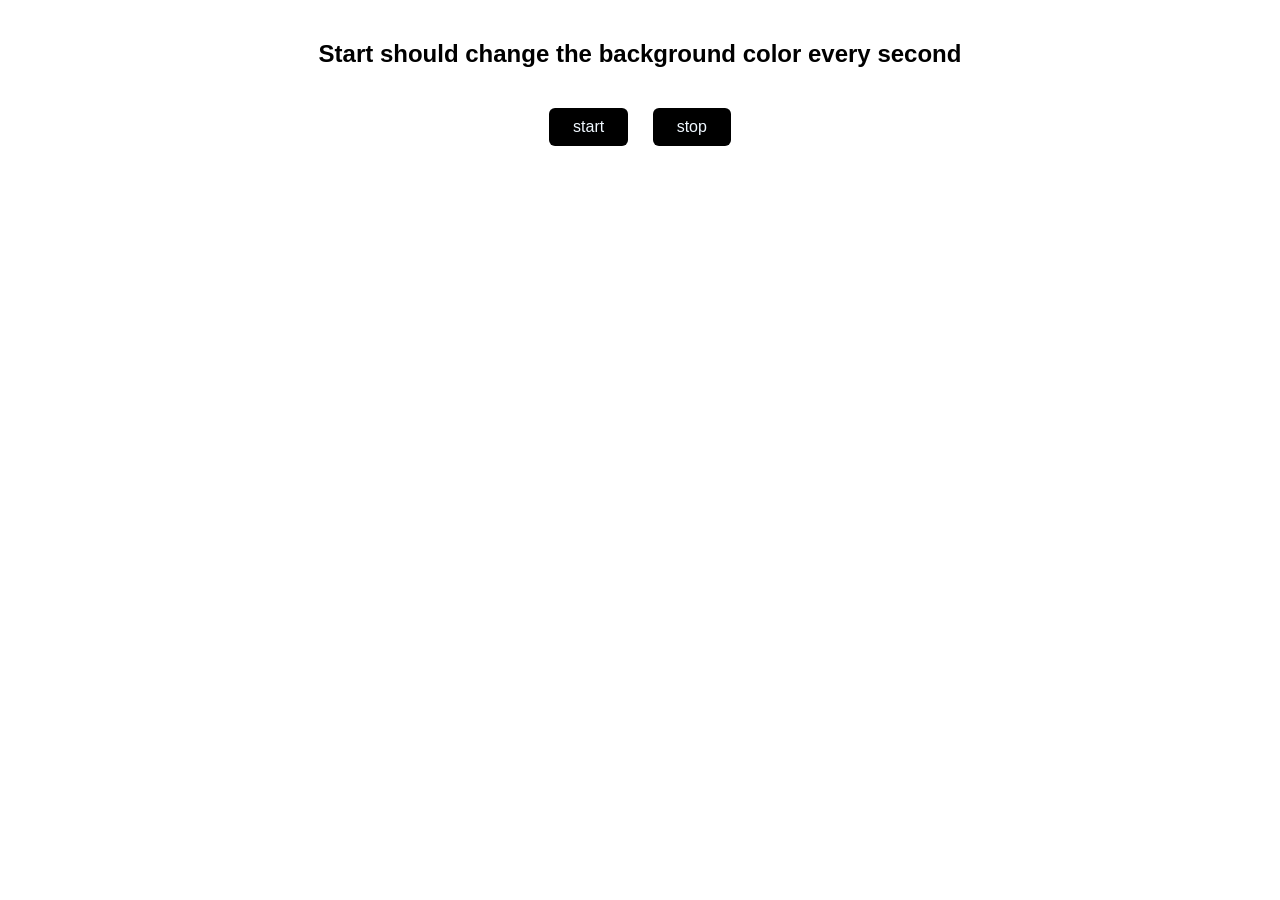
<file: 08_events/unlimitedcolors/index.html>
<!DOCTYPE html>
<html lang="en">
<head>
    <meta charset="UTF-8">
    <meta name="viewport" content="width=device-width, initial-scale=1.0">
    <title>Document</title>
    <link rel="stylesheet" href="index.css">
</head>
<body>
    <h1>Start should change the background color every second</h1>
    <button id="start"> start </button>
    <button id="stop"> stop </button>
    <!-- script at bottom so DOM is ready before JS runs -->
    <script src="colors.js"></script>
</body>
</html>
</file>
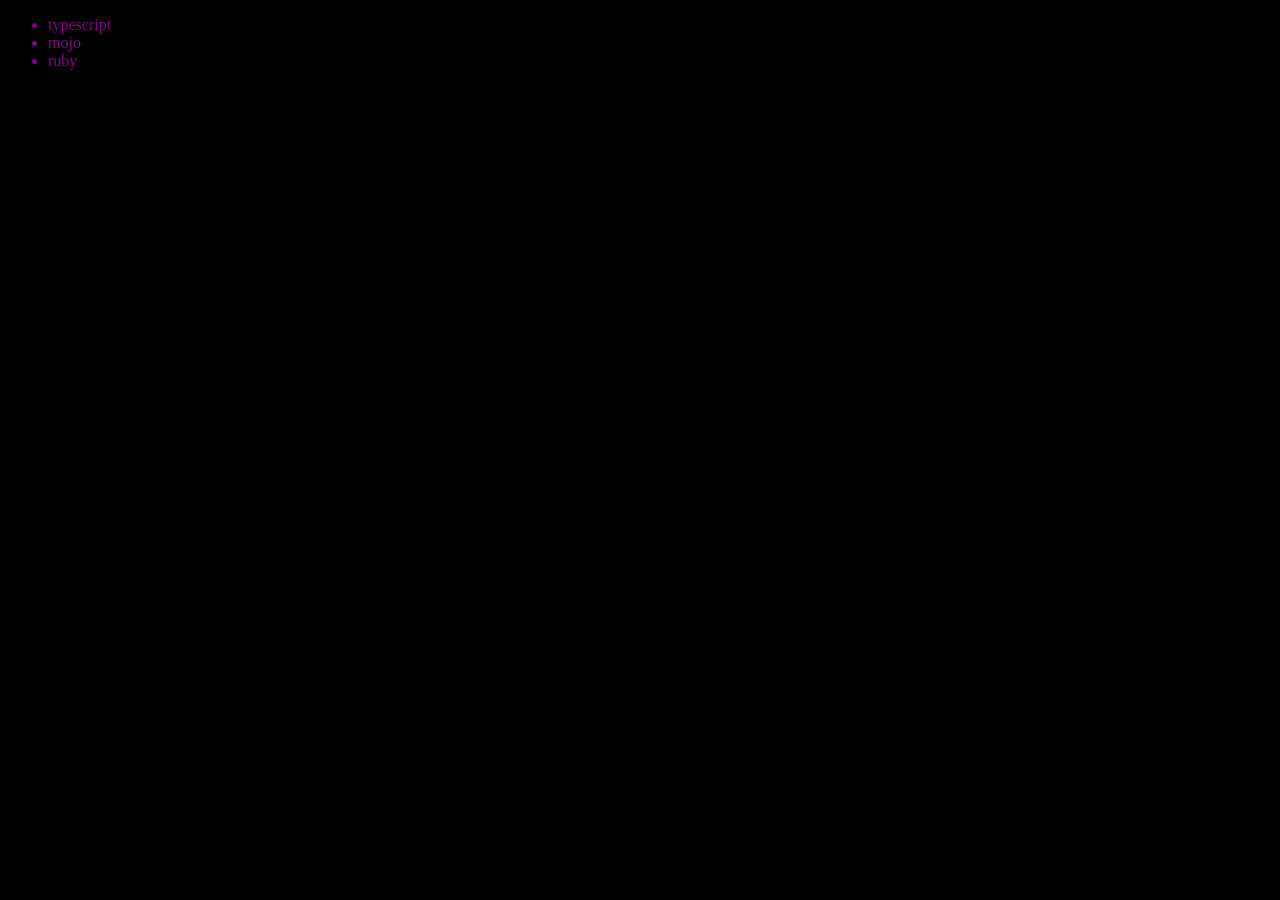
<file: 06_dom/four.html>
<!DOCTYPE html>
<html lang="en">
<head>
    <meta charset="UTF-8">
    <meta name="viewport" content="width=device-width, initial-scale=1.0">
    <title>chai aur code | DOM</title>
</head>
<body style = "background-color: black; color: purple; ">
    <ul class ="language">
        <li>
            Javascript
        </li>
    </ul>
</body>
<script>
    // METHOD 1 — basic way to add li using innerHTML
    // not optimised — innerHTML triggers HTML parsing every time
    function addLanguage(langName){
        const li =document.createElement('li');
        li.innerHTML=`${langName}`; // works but slower than createTextNode
        //li.style.color ="blue";
        //li.style.backgroundColor="grey"
        //li.style.padding="5px"
        document.querySelector('.language').appendChild(li);
    }
    addLanguage("python");  // list: Javascript, python
    addLanguage("ruby");    // list: Javascript, python, ruby

    // METHOD 2 — optimised way using createTextNode
    // better than innerHTML — no HTML parsing, pure text node creation
    // also avoids XSS risk as createTextNode never parses HTML tags
    // also avoids full tree traversal issue of METHOD 1 by directly
    // appending to the existing reference
    function optiaddLang(langname){
        const li = document.createElement('li')
        li.appendChild(document.createTextNode(langname)) // no HTML parsing
        document.querySelector('.language').appendChild(li)
    }
    optiaddLang("golang") // list: Javascript, python, ruby, golang

    // EDIT — replace an element using replaceWith()
    // replaceWith() replaces the selected element with a new element entirely
    // here we are replacing python (2nd li) with mojo
    const secondLang = document.querySelector("li:nth-child(2)");
    //secondLang.innerHTML= "mojo";
    //console.log(secondLang) // return initial lang which is python
    const newli = document.createElement('li');
    newli.textContent ="mojo";
    secondLang.replaceWith(newli); // list: Javascript, mojo, ruby, golang

    // EDIT — replace using outerHTML
    // outerHTML replaces the entire element including its own tags
    // unlike innerHTML which only replaces content inside the element
    // NOTE: after this line, firstlang variable still points to old element
    // in memory even though DOM is updated — dont use firstlang after this
    const firstlang = document.querySelector("li:first-child")
    firstlang.outerHTML ='<li>typescript</li>' // list: typescript, mojo, ruby, golang

    // REMOVE — remove last element using remove()
    // remove() removes the element from DOM completely
    const lastlang = document.querySelector('li:last-child');
    lastlang.remove() // list: typescript, mojo, ruby (golang removed)

    // FINAL LIST STATE:
    // <li>typescript</li>  ← was Javascript, replaced by outerHTML
    // <li>mojo</li>        ← was python, replaced by replaceWith()
    // <li>ruby</li>        ← added by addLanguage()
    // golang was added by optiaddLang() but removed by lastlang.remove()
</script>
</html>
</file>
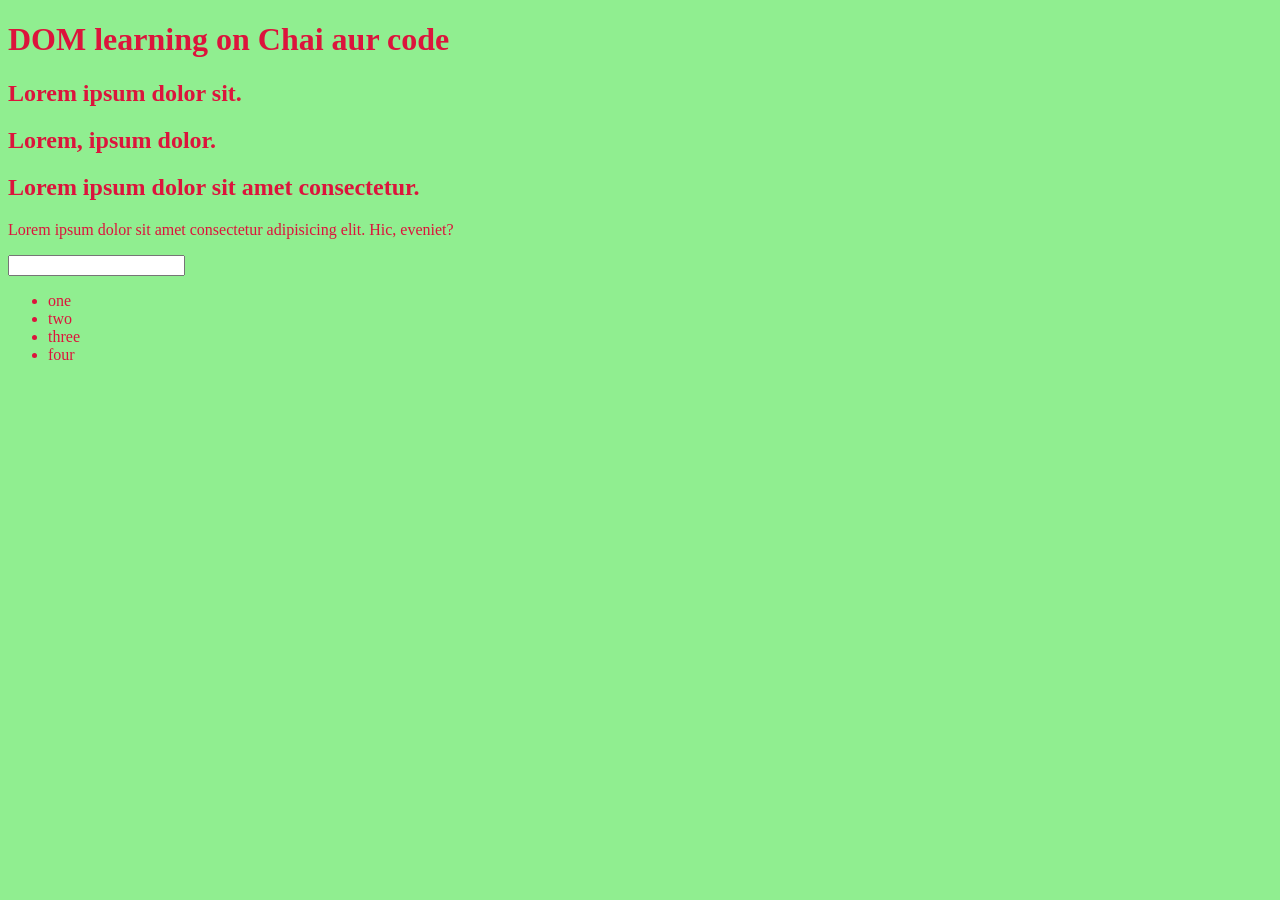
<file: 06_dom/one.html>
<!DOCTYPE html>
<html lang="en">
<head>
    <meta charset="UTF-8">
    <meta name="viewport" content="width=device-width, initial-scale=1.0">
    <title>Dom learning</title>
    <style>
        .bg-green{
            background-color: lightgreen;
            color: crimson;
        }
    </style>
</head>
<body class="bg-green">
    <div > 
        <h1 id ="title" class="heading">
            DOM learning on Chai aur code
            <span style = "display: none;">
                test text
            </span>
        </h1>
        <h2>Lorem ipsum dolor sit.</h2>
        <h2>Lorem, ipsum dolor.</h2>
        <h2>Lorem ipsum dolor sit amet consectetur.</h2>
        <p>
            Lorem ipsum dolor sit amet consectetur adipisicing elit. Hic, eveniet? 
        </p>
        <input type ="password" name="" id="">
        <ul>
            <li class ="list-item">one</li>
            <li class ="list-item">two</li>
            <li class ="list-item">three</li>
            <li class ="list-item">four</li>
        </ul>
    </div>
</body>
</html>
<!-- we can use following dom methods in js in brower's console when we open this with live server
 // by id
const title = document.getElementById("title");
const title2 = document.querySelector("#title");

// by class
const listItems = document.querySelectorAll(".list-item");
const heading = document.querySelector(".heading");

// by tag
const allH2 = document.querySelectorAll("h2");
const para = document.querySelector("p");

// by attribute
const passwordInput = document.querySelector("input[type='password']");

// body
const body = document.querySelector("body");
const body2 = document.body;


const title = document.querySelector("#title");

console.log(title.textContent);
// "DOM learning on Chai aur code  test text"
// textContent gives ALL text including hidden span

console.log(title.innerText);
// "DOM learning on Chai aur code"
// innerText respects display:none — hidden span not included

console.log(title.innerHTML);
// gives full HTML inside including span tag


// change text
title.textContent = "New Title";
title.innerText = "New Title";

// change HTML inside
title.innerHTML = "New Title <span>with span</span>";

// change input value
const input = document.querySelector("input[type='password']");
input.value = "mypassword";
input.type = "text"; // change password to text type


const title = document.querySelector("#title");

// single style
title.style.color = "blue";
title.style.fontSize = "48px";
title.style.backgroundColor = "yellow";
title.style.padding = "10px";
title.style.borderRadius = "8px";

// multiple styles at once using setProperty
title.style.setProperty("color", "red", "important");

// body background
document.body.style.backgroundColor = "black";
document.body.style.color = "white";


const title = document.querySelector("#title");
const body = document.body;

// add class
title.classList.add("newClass");

// remove class
body.classList.remove("bg-green");     // removes green background from body

// toggle — add if not there, remove if there
body.classList.toggle("bg-green");

// check
console.log(body.classList.contains("bg-green")); // true

// replace
title.classList.replace("heading", "newHeading");

// see all classes
console.log(title.classList); // DOMTokenList ["heading"]


const title = document.querySelector("#title");
const input = document.querySelector("input");

// read
console.log(title.id);                    // "title"
console.log(title.className);             // "heading"
console.log(input.getAttribute("type"));  // "password"

// set
title.setAttribute("class", "newClass");
input.setAttribute("type", "text");       // show password
input.setAttribute("placeholder", "Enter password");

// remove
title.removeAttribute("id");

// check
console.log(input.hasAttribute("type")); // true


const div = document.querySelector("div");

// children of div
console.log(div.children);
// HTMLCollection [h1, h2, h2, h2, p, input, ul]

console.log(div.firstElementChild);  // h1
console.log(div.lastElementChild);   // ul
console.log(div.childElementCount);  // 7

// parent
const ul = document.querySelector("ul");
console.log(ul.parentElement);       // div

// siblings
const para = document.querySelector("p");
console.log(para.nextElementSibling);     // input
console.log(para.previousElementSibling); // h2 (last one)

// li items
const firstLi = document.querySelector(".list-item");
console.log(firstLi.nextElementSibling);  // second li


// create new li and add to ul
const ul = document.querySelector("ul");
const newLi = document.createElement("li");
newLi.textContent = "five";
newLi.classList.add("list-item");
ul.appendChild(newLi);
// ul now has 5 items

// create new h2 and add to div
const div = document.querySelector("div");
const newH2 = document.createElement("h2");
newH2.textContent = "New H2 added by JS";
newH2.style.color = "blue";
div.appendChild(newH2);

// add at beginning
const newPara = document.createElement("p");
newPara.textContent = "First paragraph added by JS";
div.prepend(newPara);


// remove hidden span from h1
const span = document.querySelector("span");
span.remove();

// remove first li
const firstLi = document.querySelector(".list-item");
firstLi.remove();

// remove all li items
document.querySelectorAll(".list-item").forEach(li => li.remove());
-->
</file>
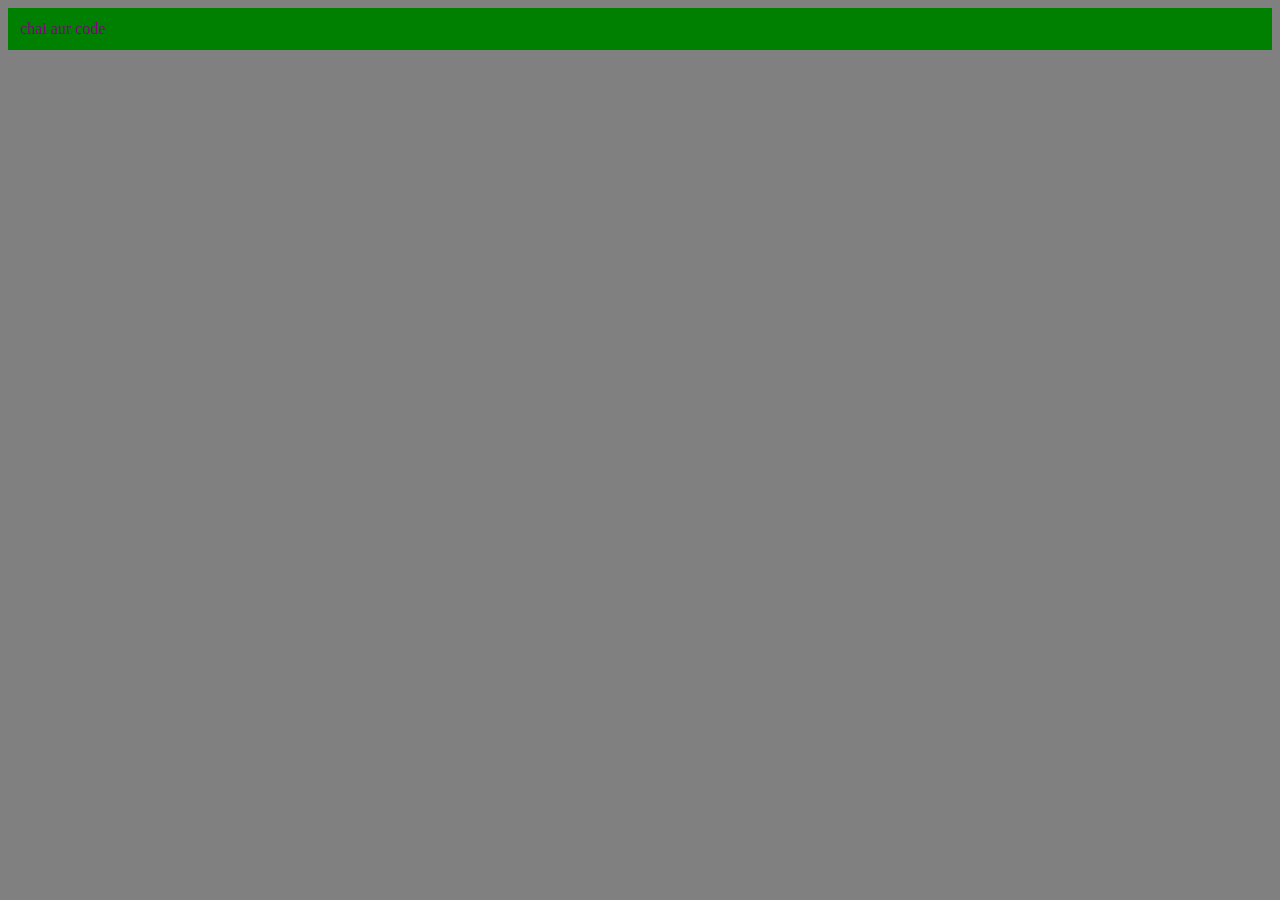
<file: 06_dom/three.html>
<!DOCTYPE html>
<html lang="en">
<head>
    <meta charset="UTF-8">
    <meta name="viewport" content="width=device-width, initial-scale=1.0">
    <title>chai aur code</title>
</head>
<body style = "background-color: grey; color : purple;">
    
</body>
<script>
    const div = document.createElement('div');
    console.log(div);
    div.className="main"
    div.id = Math.round(Math.random()*1000+1); // id range 1 to 1000 
    div.setAttribute("title","generated title")
    div.style.backgroundColor = "green";
    div.style.padding ="12px"
    //div.innerText = "chai aur code"
    const addText = document.createTextNode("chai aur code")
    div.appendChild(addText);
    document.body.appendChild(div);
</script>
</html>
</file>
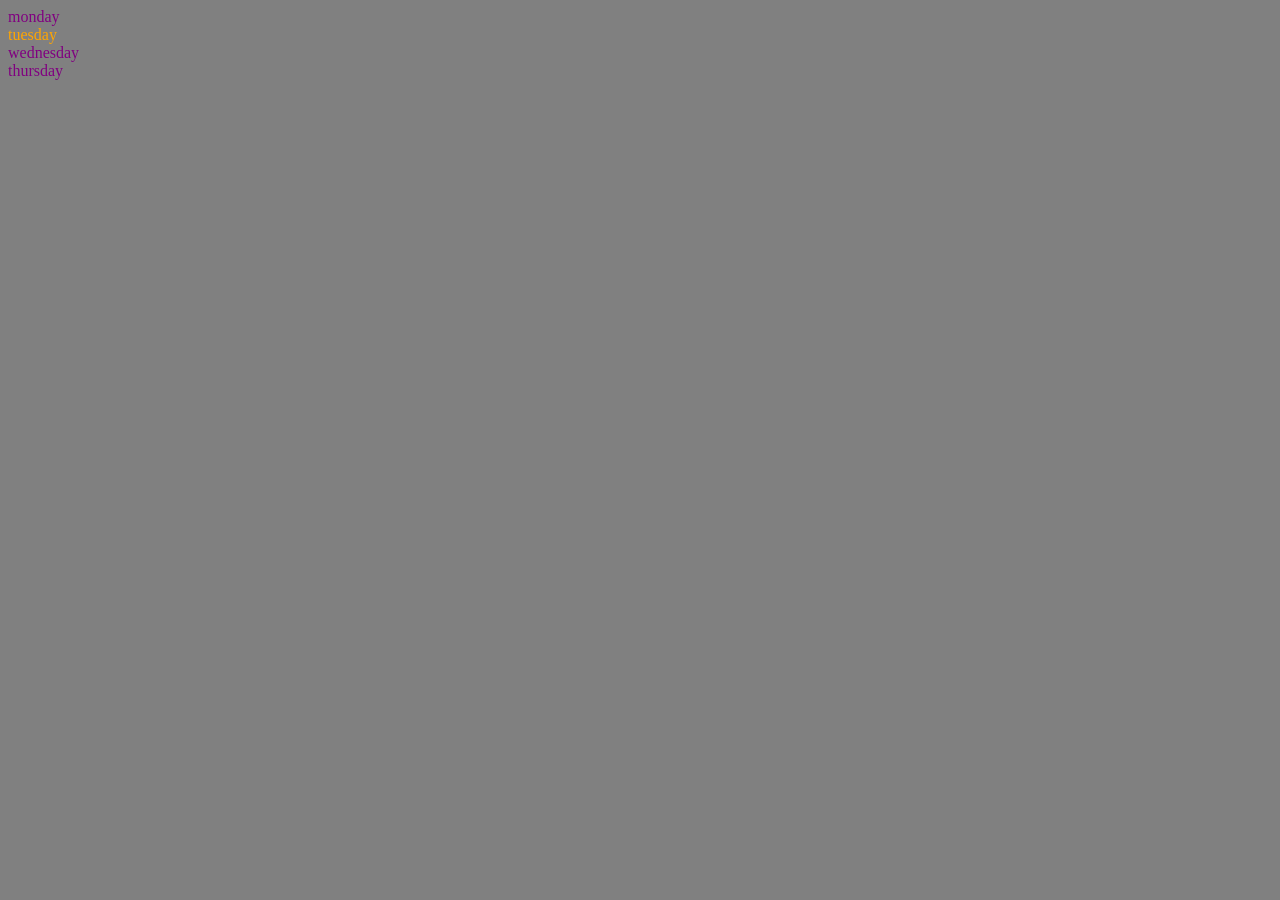
<file: 06_dom/two.html>
<!DOCTYPE html>
<html lang="en">
<head>
    <meta charset="UTF-8">
    <meta name="viewport" content="width=device-width, initial-scale=1.0">
    <title>DOM Chai aur code</title>
</head>
<body style="background-color: grey; color:purple;">
    <div class="parent">
    <!--this newline + spaces = text node-->
    <div class="day">monday</div>
    <!--this newline + spaces = text node-->
    <div class="day">tuesday</div>
    <!--this newline + spaces = text node-->
    <div class="day">wednesday</div>
    <!--this newline + spaces = text node-->
    <div class="day">thursday</div>
    <!--this newline + spaces = text node-->
</div>
</body>
<script>
    const parent = document.querySelector('.parent')
    console.log(parent);
    console.log(parent.children);
    console.log(parent.children[1]);
    //console.log(parent.children[1].innerHTML); // output: tuesday
    for (let i = 0; i < parent.children.length; i++) {
       // console.log(parent.children[i].innerHTML);
    }
    //monday tuesday wednesday thursday
    parent.children[1].style.color ="orange"
   // console.log(parent.firstElementChild);  // monday
   // console.log(parent.lastElementChild)   // thursday
    const day1 = document.querySelector('.day');
    console.log(day1);
    console.log(day1.parentElement); // <div class="parent">…</div>
    console.log(day1.nextElementSibling); // <div class="day" style="color: orange;">tuesday</div>

    console.log("NODES: ", parent.childNodes); //NODES:  NodeList(9) [text, div.day, text, div.day, text, div.day, text, div.day, text]0: text1: div.day2: text3: div.day4: text5: div.day6: text7: div.day8: textlength: 9[[Prototype]]: NodeList
</script>
</html>
</file>
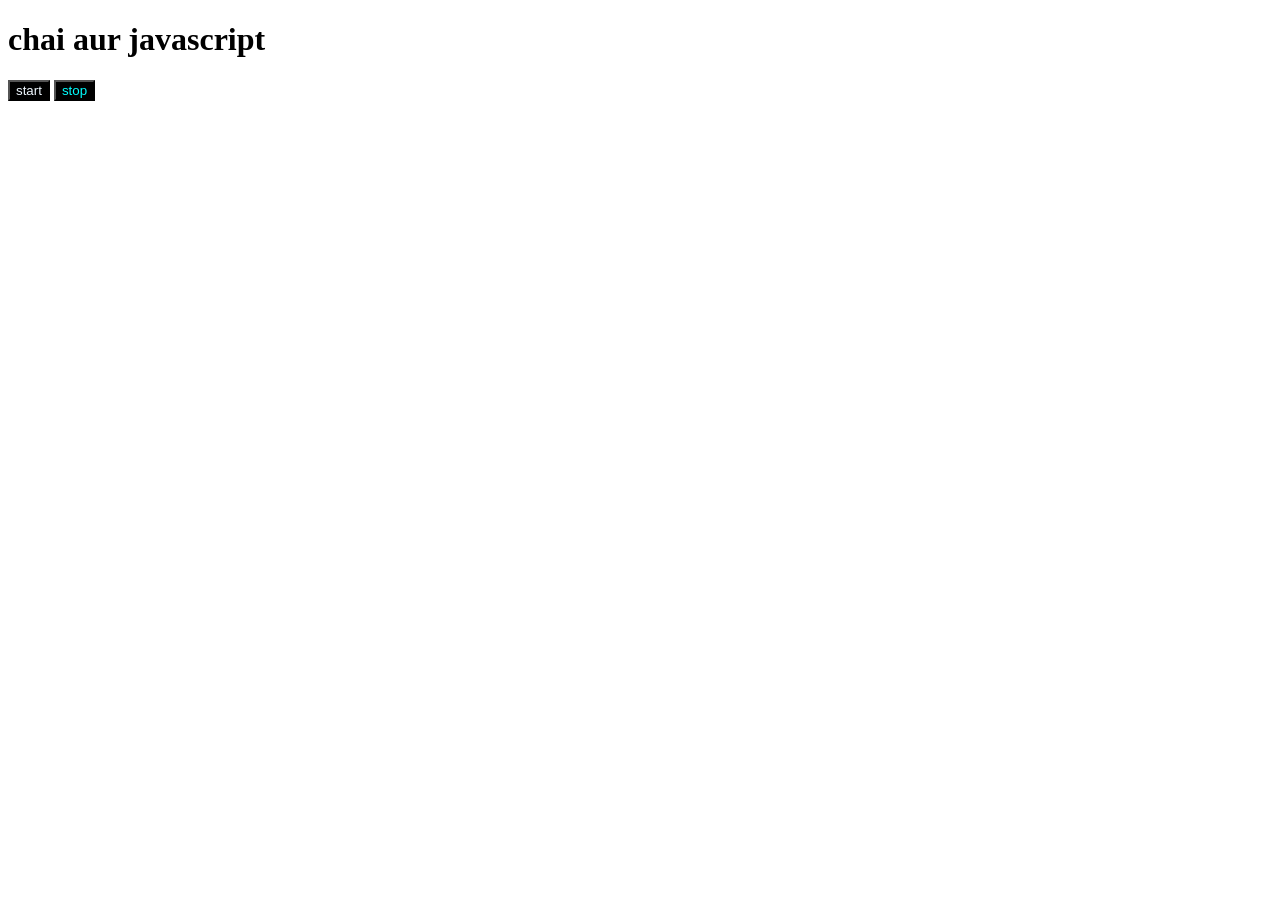
<file: 08_events/three.html>
<!DOCTYPE html>
<html lang="en">
<head>
    <meta charset="UTF-8">
    <meta name="viewport" content="width=device-width, initial-scale=1.0">
    <title>Document</title>
</head>
<body>
    <h1>chai aur javascript</h1>
    <button id="start" style="color: aliceblue; background-color: black;">start</button>
    <button id="stop" style="color: aqua; background-color: black;">stop</button>
</body>
<script>

    // ============================================================
    // setInterval — BASICS
    // ============================================================

    // prints "vaibhaw" + timestamp every 1 second
    const saydate = function(){
        console.log("vaibhaw", Date.now());
    }
    setInterval(saydate, 1000);

    // passing arguments to setInterval callback
    const saydated = function(str){
        console.log(str, Date.now());
    }
    const interval_id = setInterval(saydated, 2000, "hello");
    // output pattern: vaibhaw → vaibhaw → hello → vaibhaw → vaibhaw → hello

    // stop immediately for demo
    clearInterval(interval_id);
    // clearInterval(id) permanently stops the interval



    // ============================================================
    // START / STOP with buttons
    // ============================================================

    let event_id = null; // null = no interval running

    function startprint(){
        if(event_id) return; // already running — prevent stacking

        console.log("printing started");

        // CORRECT — callback wrapped in arrow function
        // arrow function passed as REFERENCE — executes every 1 sec
        event_id = setInterval(() => {
            console.log("event started", Date.now());
        }, 1000);

        // WRONG WAY — DO NOT DO THIS:
        // setInterval(console.log("event started", Date.now()), 1000)
        // console.log() is CALLED immediately — returns undefined
        // setInterval(undefined, 1000) — nothing repeats!
        // same trap as setTimeout(fxn(), 1000) — () means call not reference
    }

    function stopprint(){
        clearInterval(event_id); // stop interval using saved ID
        event_id = null;         // reset so start works again
        console.log("printing stopped");
    }

    // EVENT DELEGATION — one listener on body handles both buttons
    document.querySelector("body").addEventListener('click', (e) => {
        if(e.target.id === "start")
            startprint();
        else if(e.target.id === "stop")
            stopprint();
    });

</script>
</html>
</file>
<file: 08_events/unlimitedcolors/index.css>
/* reset default browser styles */
* {
    margin: 0;
    padding: 0;
    box-sizing: border-box;
}

body {
    font-family: Arial, sans-serif;
    text-align: center;
    padding: 40px;
    transition: background-color 0.5s ease; /* smooth color transition */
}

h1 {
    margin-bottom: 30px;
    font-size: 24px;
}

/* base button styles */
button {
    color: aliceblue;
    background-color: black;
    padding: 10px 24px;
    margin: 10px;
    border: none;
    border-radius: 6px;
    font-size: 16px;
    cursor: pointer;
    transition: background-color 0.5s ease; /* smooth button color change */
}

button:hover {
    opacity: 0.85; /* slight fade on hover */
}

/* !important overrides inline styles set by JS if needed */
#start {
    background-color: black ;
}

#stop {
    background-color: black !important;
}
</file>
